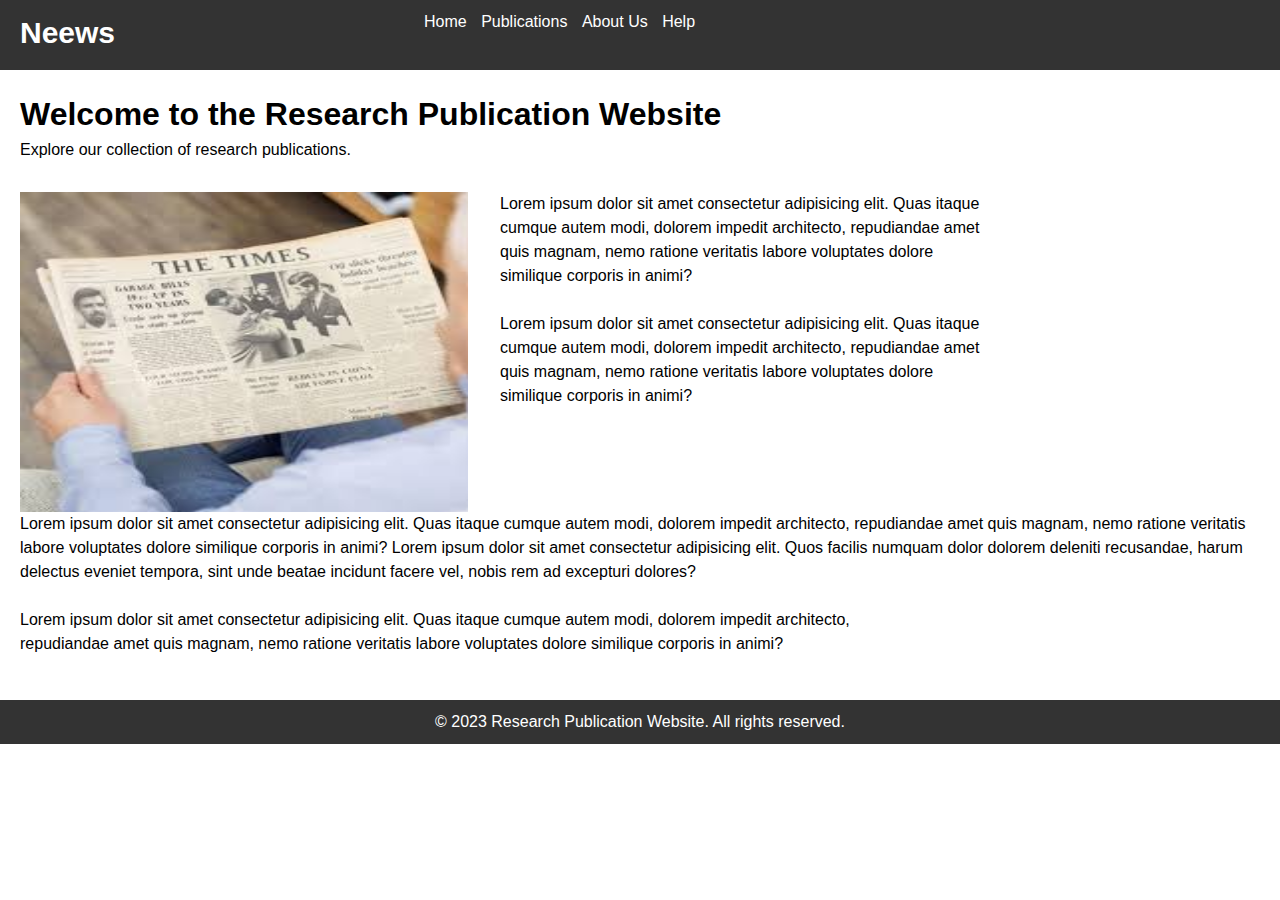
<file: index.html>
<!DOCTYPE html>
<html lang="en">
<head>
  <meta charset="UTF-8">
  <meta name="viewport" content="width=device-width, initial-scale=1.0">
  <link rel="stylesheet" href="pub.css">
  <title>Research Publication Website</title>
</head>
<body>
  <header>
    <div class="navbar">
        <div class="header">
            <h3 class="head">Neews</h3>
        </div>
      <div class="menu">
      <ul>
        <li><a href="index.html">Home</a></li>
        <li><a href="publication.html">Publications</a></li>
        <li><a href="#">About Us</a></li>
        <li><a href="#">Help</a></li>
      </ul>
    </div>
    </div>
  </header>
  
  <main>
    <h1>Welcome to the Research Publication Website</h1>
    <p>Explore our collection of research publications.</p>
    <div class="container">
        <div class="pic"><img src="./news.jpeg" alt="Newspaper"></div>
        <div class="words">
            <p>Lorem ipsum dolor sit amet consectetur adipisicing elit. Quas itaque cumque
            autem modi, dolorem impedit architecto, repudiandae amet quis magnam,
            nemo ratione veritatis labore voluptates dolore similique corporis in animi?</p><br>
            <p>Lorem ipsum dolor sit amet consectetur adipisicing elit. Quas itaque cumque
                autem modi, dolorem impedit architecto, repudiandae amet quis magnam,
                nemo ratione veritatis labore voluptates dolore similique corporis in animi?</p>
        </div>
    </div>
    <p>Lorem ipsum dolor sit amet consectetur adipisicing elit. Quas itaque cumque
         autem modi, dolorem impedit architecto, repudiandae amet quis magnam,
         nemo ratione veritatis labore voluptates dolore similique corporis in animi? Lorem
          ipsum dolor sit amet consectetur adipisicing elit. Quos facilis numquam dolor dolorem deleniti recusandae, harum delectus eveniet tempora, 
         sint unde beatae incidunt facere vel, nobis rem ad excepturi dolores?</p><br>
    <p>Lorem ipsum dolor sit amet consectetur adipisicing elit. Quas itaque cumque
        autem modi, dolorem impedit architecto,<br> repudiandae amet quis magnam,
        nemo ratione veritatis labore voluptates dolore similique corporis in animi?</p><br>
   
  </main>
  
  <footer>
    <p>&copy; 2023 Research Publication Website. All rights reserved.</p>
  </footer>
</body>
</html>
</file>
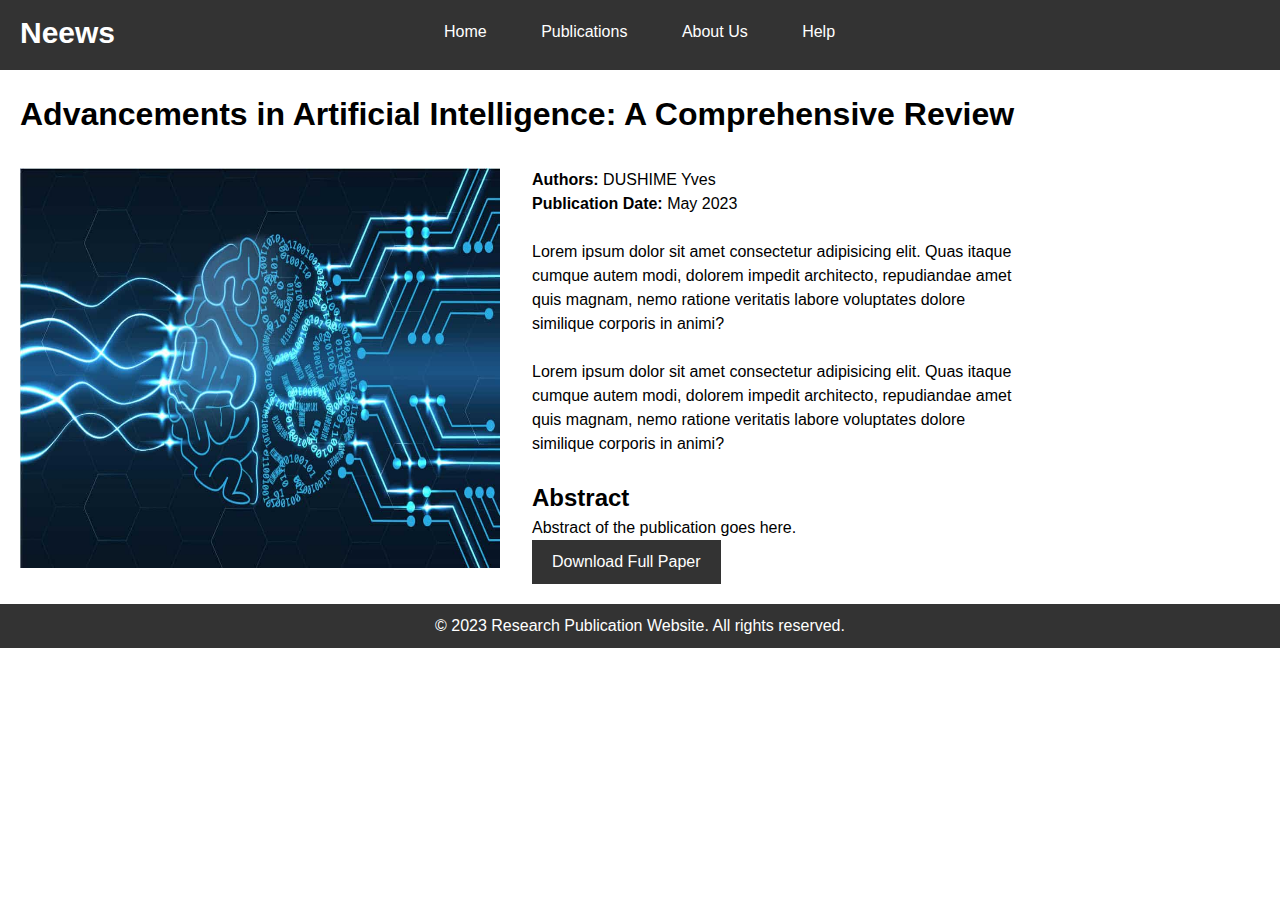
<file: pub-details.html>
<!DOCTYPE html>
<html lang="en">
<head>
  <meta charset="UTF-8">
  <meta name="viewport" content="width=device-width, initial-scale=1.0">
  <link rel="stylesheet" href="pub-details.css">
  <title>Publication Detail</title>
</head>
<body>
    <header>
        <div class="navbar">
            <div class="header">
                <h3 class="head">Neews</h3>
            </div>
          <div class="menu">
          <ul>
            <li><a href="index.html">Home</a></li>
            <li><a href="publication.html">Publications</a></li>
            <li><a href="#">About Us</a></li>
            <li><a href="#">Help</a></li>
          </ul>
        </div>
        </div>
      </header>
  <main>
    <h1>Advancements in Artificial Intelligence: A Comprehensive Review</h1>
    <div class="container">
        <div class="pic"><img src="./arificial.jpg" alt="AI"></div>
        <div class="words">
            <p><b>Authors:</b> DUSHIME Yves</p>
            <p><b>Publication Date:</b> May 2023</p><br>
           
            <p>Lorem ipsum dolor sit amet consectetur adipisicing elit. Quas itaque cumque
            autem modi, dolorem impedit architecto, repudiandae amet quis magnam,
            nemo ratione veritatis labore voluptates dolore similique corporis in animi?</p><br>

            <p>Lorem ipsum dolor sit amet consectetur adipisicing elit. Quas itaque cumque
                autem modi, dolorem impedit architecto, repudiandae amet quis magnam,
                nemo ratione veritatis labore voluptates dolore similique corporis in animi?</p><br>
            <h2>Abstract</h2>
            <p>Abstract of the publication goes here.</p>
            <a href="paper.pdf">Download Full Paper</a>
            </div>
  </main>
  
  <footer>
    <p>&copy; 2023 Research Publication Website. All rights reserved.</p>
  </footer>
</body>
</html>
</file>
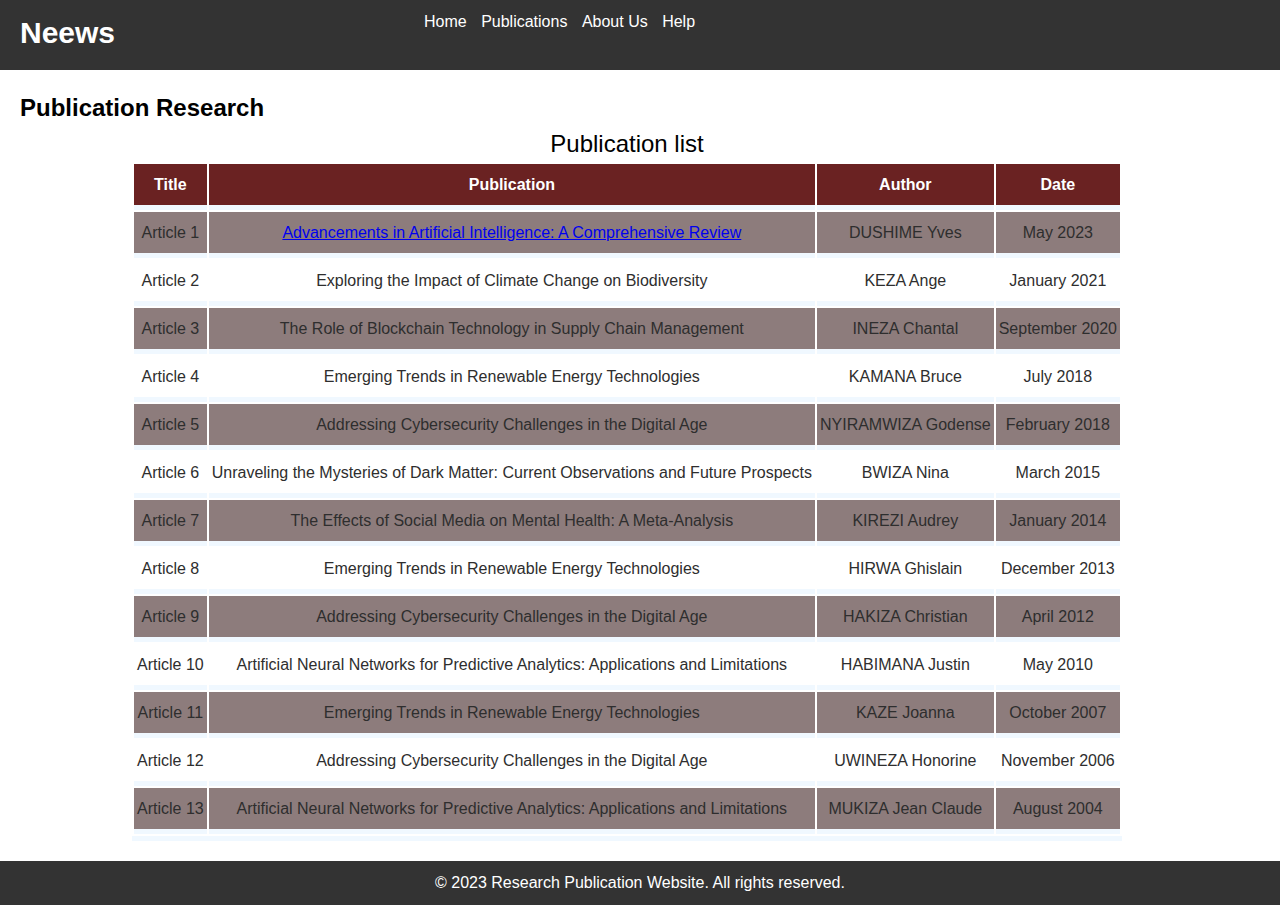
<file: publication.html>
<!DOCTYPE html>
<html lang="en">
<head>
  <meta charset="UTF-8">
  <meta name="viewport" content="width=device-width, initial-scale=1.0">
  <link rel="stylesheet" href="pub.css">
  <title>Publications</title>
</head>
<body>
    <header>
        <div class="navbar">
            <div class="header">
                <h3 class="head">Neews</h3>
            </div>
          <div class="menu">
          <ul>
            <li><a href="index.html">Home</a></li>
            <li><a href="publication.html">Publications</a></li>
            <li><a href="#">About Us</a></li>
            <li><a href="#">Help</a></li>
          </ul>
        </div>
        </div>
      </header>
  
  <main>
    <h2>Publication Research</h2>
    <div class="contain">
        <table>
            <caption>Publication list</caption>
            <thead>
                <tr>
                    <th>Title</th>
                    <th>Publication</th>
                    <th>Author</th>
                    <th>Date</th>
                </tr>
            </thead>
            <tbody>
                <tr>
                    <td>Article 1</td>
                    <td><a href="./pub-details.html">Advancements in Artificial Intelligence: A Comprehensive Review</a></td>
                    <td>DUSHIME Yves</td>
                    <td>May 2023</td>
                </tr>
                <tr>
                    <td>Article 2</td>
                    <td>Exploring the Impact of Climate Change on Biodiversity</td>
                    <td>KEZA Ange</td>
                    <td>January 2021</td>

                </tr>
                <tr>
                    <td>Article 3</td>
                    <td>The Role of Blockchain Technology in Supply Chain Management</td>
                    <td>INEZA Chantal</td>
                    <td>September 2020</td>
                </tr>
                <tr>
                    <td>Article 4</td>
                    <td>Emerging Trends in Renewable Energy Technologies</td>
                    <td>KAMANA Bruce</td>
                    <td>July 2018</td>
                </tr>
                <tr>
                    <td>Article 5</td>
                    <td>Addressing Cybersecurity Challenges in the Digital Age</td>
                    <td>NYIRAMWIZA Godense</td>
                    <td>February 2018</td>
                </tr>
                <tr>
                    <td>Article 6</td>
                    <td>Unraveling the Mysteries of Dark Matter: Current Observations and Future Prospects</td>
                    <td>BWIZA Nina</td>
                    <td>March 2015</td>
                </tr>
                <tr>
                    <td>Article 7</td>
                    <td>The Effects of Social Media on Mental Health: A Meta-Analysis</td>
                    <td>KIREZI Audrey</td>
                    <td>January 2014</td>
                </tr>
                <tr>
                    <td>Article 8</td>
                    <td>Emerging Trends in Renewable Energy Technologies</td>
                    <td>HIRWA Ghislain</td>
                    <td>December 2013</td>
                </tr>
                <tr>
                    <td>Article 9</td>
                    <td>Addressing Cybersecurity Challenges in the Digital Age</td>
                    <td>HAKIZA Christian</td>
                    <td>April 2012</td>
                </tr>
                <tr>
                    <td>Article 10</td>
                    <td>Artificial Neural Networks for Predictive Analytics: Applications and Limitations</td>
                    <td>HABIMANA Justin</td>
                    <td>May 2010</td>
                </tr>
                <td>Article 11</td>
                    <td>Emerging Trends in Renewable Energy Technologies</td>
                    <td>KAZE Joanna</td>
                    <td>October 2007</td>
                </tr>
                <tr>
                    <td>Article 12</td>
                    <td>Addressing Cybersecurity Challenges in the Digital Age</td>
                    <td>UWINEZA Honorine</td>
                    <td>November 2006</td>
                </tr>
                <tr>
                    <td>Article 13</td>
                    <td>Artificial Neural Networks for Predictive Analytics: Applications and Limitations</td>
                    <td>MUKIZA Jean Claude</td>
                    <td>August 2004</td>
            </tbody>
        </table>
    </div>
  </main>
  
  <footer>
    <p>&copy; 2023 Research Publication Website. All rights reserved.</p>
  </footer>
</body>
</html>
</file>
<file: pub.css>
*{
    margin: 0;
    padding: 0;
}
  
body {
    font-family: Arial, sans-serif;
    line-height: 1.5;
    background-color: #f2f2f2;
  }
  
header {
    background-color: #333;
    color: #fff;
    padding: 10px;
}
.navbar{
    width: 900px;
    height: 50px;
    display: flex;
}

.header{
    width: 100px;
    height: 50px;
    margin-left: 10px;
}

.head{
    font-size: 30px;
    font-family: Arial;
    align-items: center;
}

.menu{
    display: flex;
    text-align: center;
}

.menu ul {
    list-style-type: none;
    margin-left: 19em;
    padding: 0;
}
  
.menu ul li {
    display: inline;
    margin-right: 10px;
    text-align: center;
  }
  
.menu ul li a {
    color: #fff;
    text-decoration: none;
}
  
main {
    margin: 20px;
  }

.container{
    display: flex;
    margin-top: 30px;
} 

.pic{
    width: 30em;
    height: 20em;
}

.words{
    width: 30em;
}

img{
    width: 28em;
    height: 20em;
}
  
footer {
    background-color: #333;
    color: #fff;
    padding: 10px;
    text-align: center;
  }
  


/* Publications */
.contain{
    overflow: visible;
    margin: 0px auto;
}

caption{
    font-size: 1.5em;
}

table{
    width: 60em;
    margin-left: 7em;
    align-items: center;
}
table, th, td{
    border-bottom: 5px solid aliceblue;
    align-items: center;
}


tbody>tr:nth-child(odd){
    background-color: #3112128d;
}

tbody>tr:hover{
    background-color: rgba(240, 248, 255, 0);
    color: white;
}

th, td{
    font-size: 1em;
    padding: 3px;
    white-space: nowrap;
    height: 35px;
    text-align: center;
    vertical-align: middle;
}

td{
    color: #2e2e2e;
}

thead{
    color: white;
    background-color: rgb(106, 34, 34);
}

@media screen and (min-width: 480px){
    body {
        background-color: transparent;
    }
}
</file>
<file: pub-details.css>
*{
    margin: 0;
    padding: 0;
}
  
body {
    font-family: Arial, sans-serif;
    line-height: 1.5;
    background-color: #f2f2f2;
  }
  
header {
    background-color: #333;
    color: #fff;
    padding: 10px;
}
.navbar{
    width: 900px;
    height: 50px;
    display: flex;
}

.header{
    width: 100px;
    height: 50px;
    margin-left: 10px;
}

.head{
    font-size: 30px;
    font-family: Arial;
    align-items: center;
}

.menu{
    display: flex;
    text-align: center;
}

.menu ul {
    list-style-type: none;
    margin-left: 19em;
    padding: 0;
}
  
.menu ul li {
    display: inline;
    margin-right: 10px;
    text-align: center;
  }
  
.menu ul li a {
    color: #fff;
    text-decoration: none;
}
  
main {
    margin: 20px;
  }

.container{
    display: flex;
    margin-top: 30px;
} 

.pic{
    width: 32em;
    height: 22em;
}

.words{
    width: 30em;
}

img{
    width: 30em;
    height: 25em;
}
  
footer {
    background-color: #333;
    color: #fff;
    padding: 10px;
    text-align: center;
}
  
a {
    display: inline-block;
    padding: 10px 20px;
    background-color: #333;
    color: #fff;
    text-decoration: none;
    transition: background-color 0.3s;
}
  
a:hover {
    background-color: #666;
}
  
a:active {
    background-color: #999;
}

@media screen and (min-width: 480px){
    body {
        background-color: transparent;
    }
}
</file>
